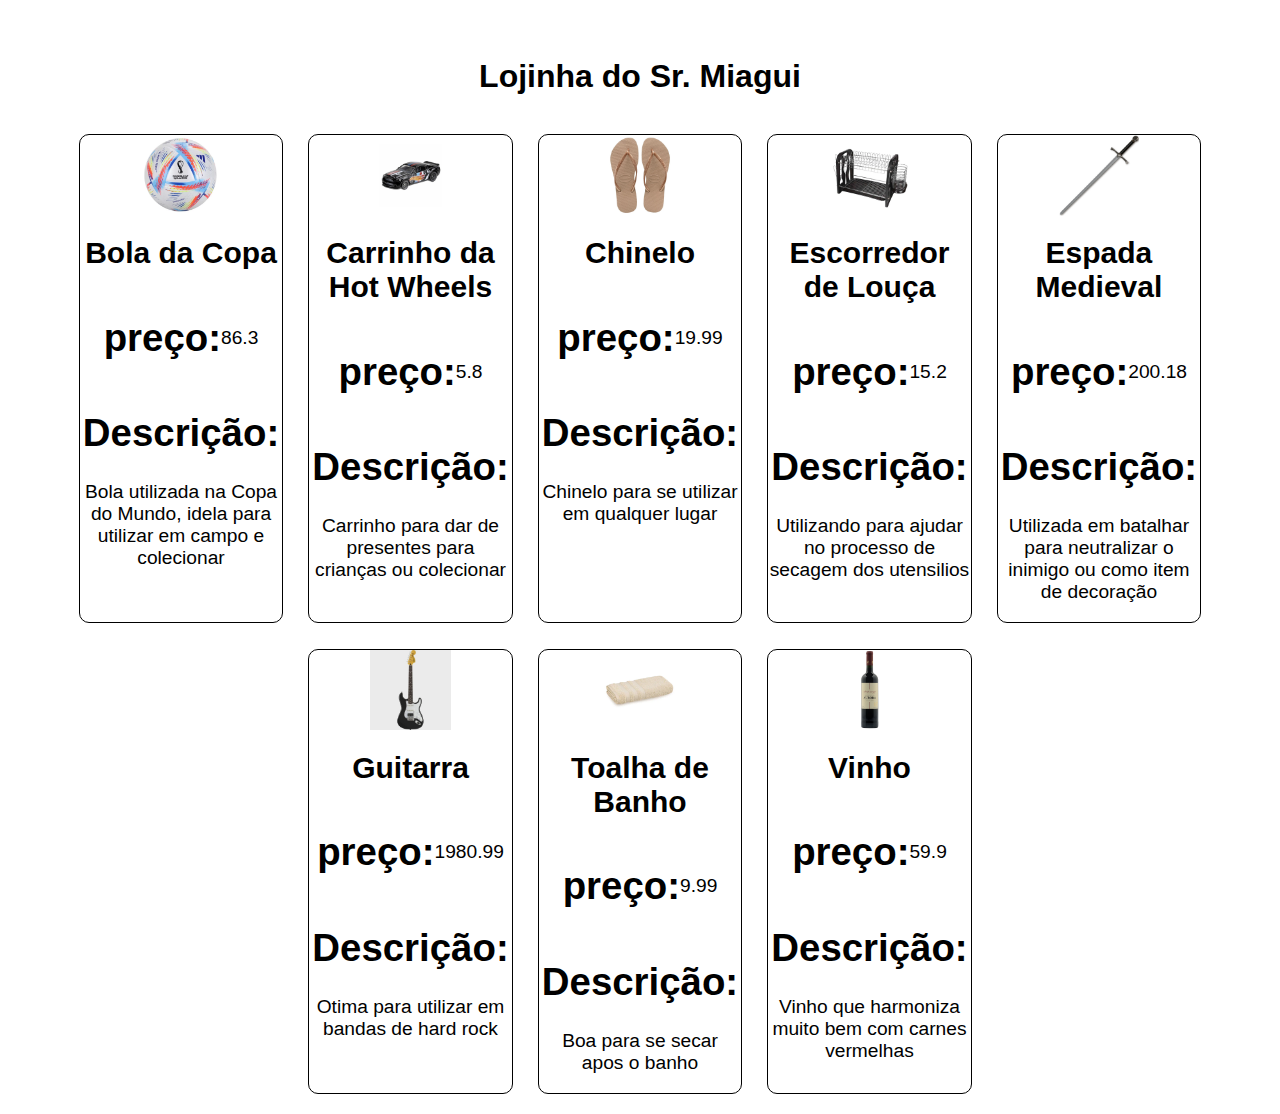
<file: index.html>
<!DOCTYPE html>
<html lang="en">
<head>
    <meta charset="UTF-8">
    <meta http-equiv="X-UA-Compatible" content="IE=edge">
    <meta name="viewport" content="width=device-width, initial-scale=1.0">
    <link rel="stylesheet" type="text/css" href="style.css"/>
    <title>Lista de Produtos</title>
</head>
<body>
    <h2>Lojinha do Sr. Miagui</h2>
    <section id="sessao-venda">
        
        <section id="itens_section"></section>
    </section>


    <script src="interaction.js"></script>
</body>
</html>
</file>
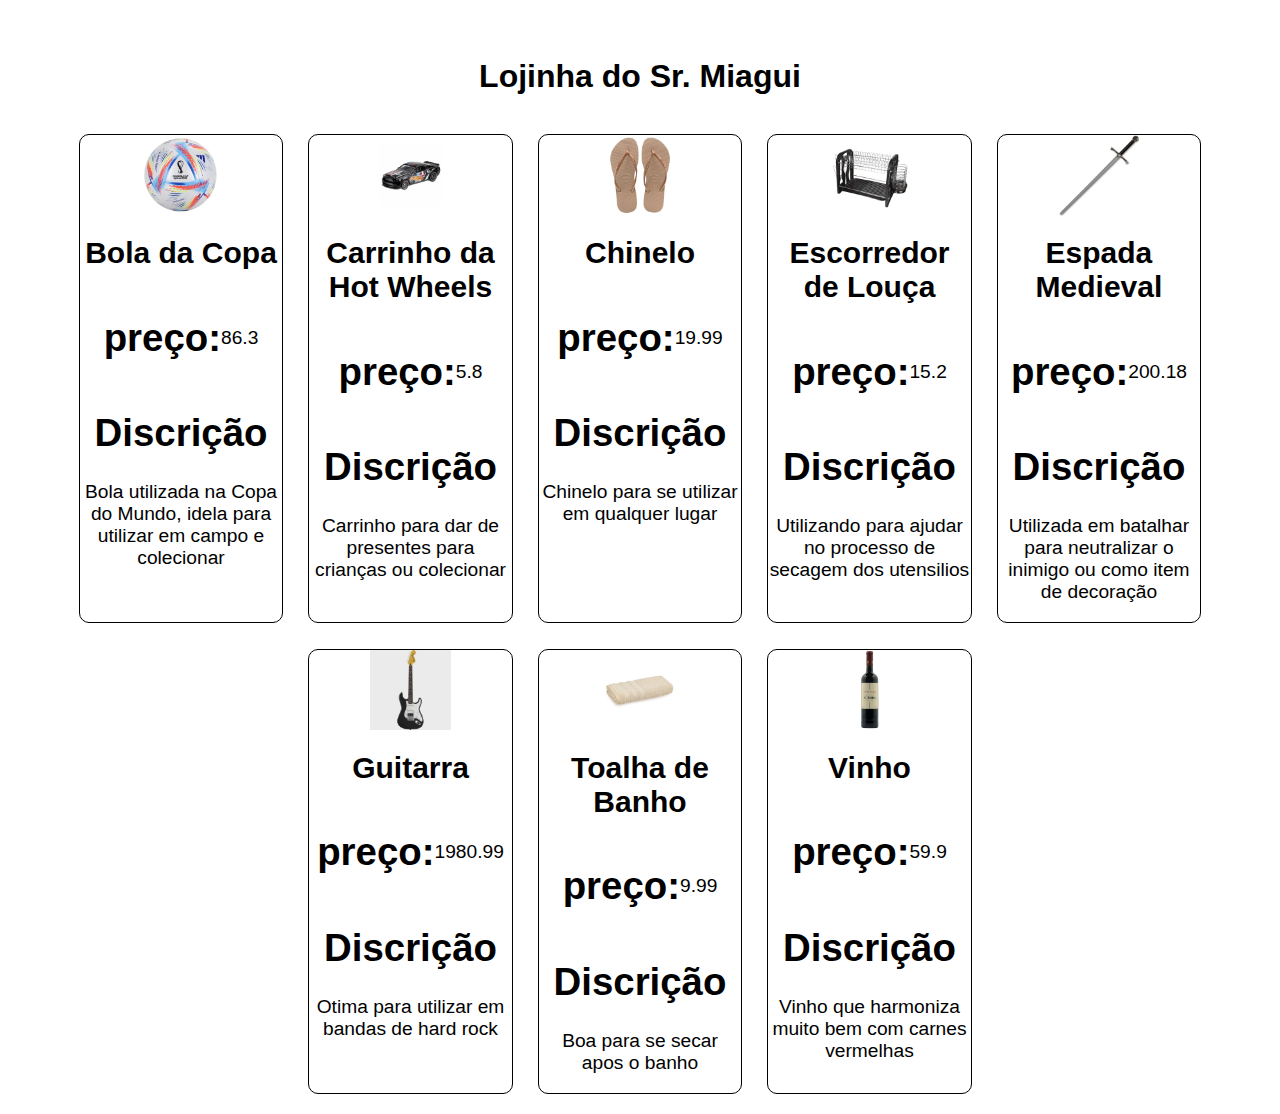
<file: exercicio_dom/index.html>
<!DOCTYPE html>
<html lang="en">
<head>
    <meta charset="UTF-8">
    <meta http-equiv="X-UA-Compatible" content="IE=edge">
    <meta name="viewport" content="width=device-width, initial-scale=1.0">
    <link rel="stylesheet" type="text/css" href="./style.css"/>
    <title>Lista de Produtos</title>
</head>
<body>
    <h2>Lojinha do Sr. Miagui</h2>
    <section id="sessao-venda">
        
        <section id="itens_section"></section>
    </section>


    <script src="/exercicio_dom/interaction.js"></script>
</body>
</html>
</file>
<file: style.css>
body{
    display: flex;
    flex-direction: column;
    font: normal 15px Arial;
    justify-content: center;
}
#sessao-venda{
    display: flex;
    flex-direction: row;
    flex-wrap: wrap;
    justify-content: center;
    
}
.article_anuncio{
    display: flex;
    border-radius: 10px;
    border: 1px solid black;
    flex-direction: column;
    width: 16%;
    align-items: center;
    text-align: center;
    margin-top: 15%;
    margin: 1%;

}
h2{
    text-align: center;
    margin-top: 50px;
    font-size: 2rem;
}
.texto{
    display: flex;
    flex-direction: column;
    align-items: center;
    font-size: 1.2rem;

}
.imagem{
    width: 40%;

}
.preco{
    display: flex;
    flex-direction: row;
    align-items: center;
    justify-content: space-around;
}
.descricao{
    text-align: justify;
}
</file>
<file: exercicio_dom/style.css>
body{
    display: flex;
    flex-direction: column;
    font: normal 15px Arial;
    justify-content: center;
}
#sessao-venda{
    display: flex;
    flex-direction: row;
    flex-wrap: wrap;
    justify-content: center;
    
}
.article_anuncio{
    display: flex;
    border-radius: 10px;
    border: 1px solid black;
    flex-direction: column;
    width: 16%;
    align-items: center;
    text-align: center;
    margin-top: 15%;
    margin: 1%;

}
h2{
    text-align: center;
    margin-top: 50px;
    font-size: 2rem;
}
.texto{
    display: flex;
    flex-direction: column;
    align-items: center;
    font-size: 1.2rem;

}
.imagem{
    width: 40%;

}
.preco{
    display: flex;
    flex-direction: row;
    align-items: center;
    justify-content: space-around;
}
.descricao{
    text-align: justify;
}
</file>
